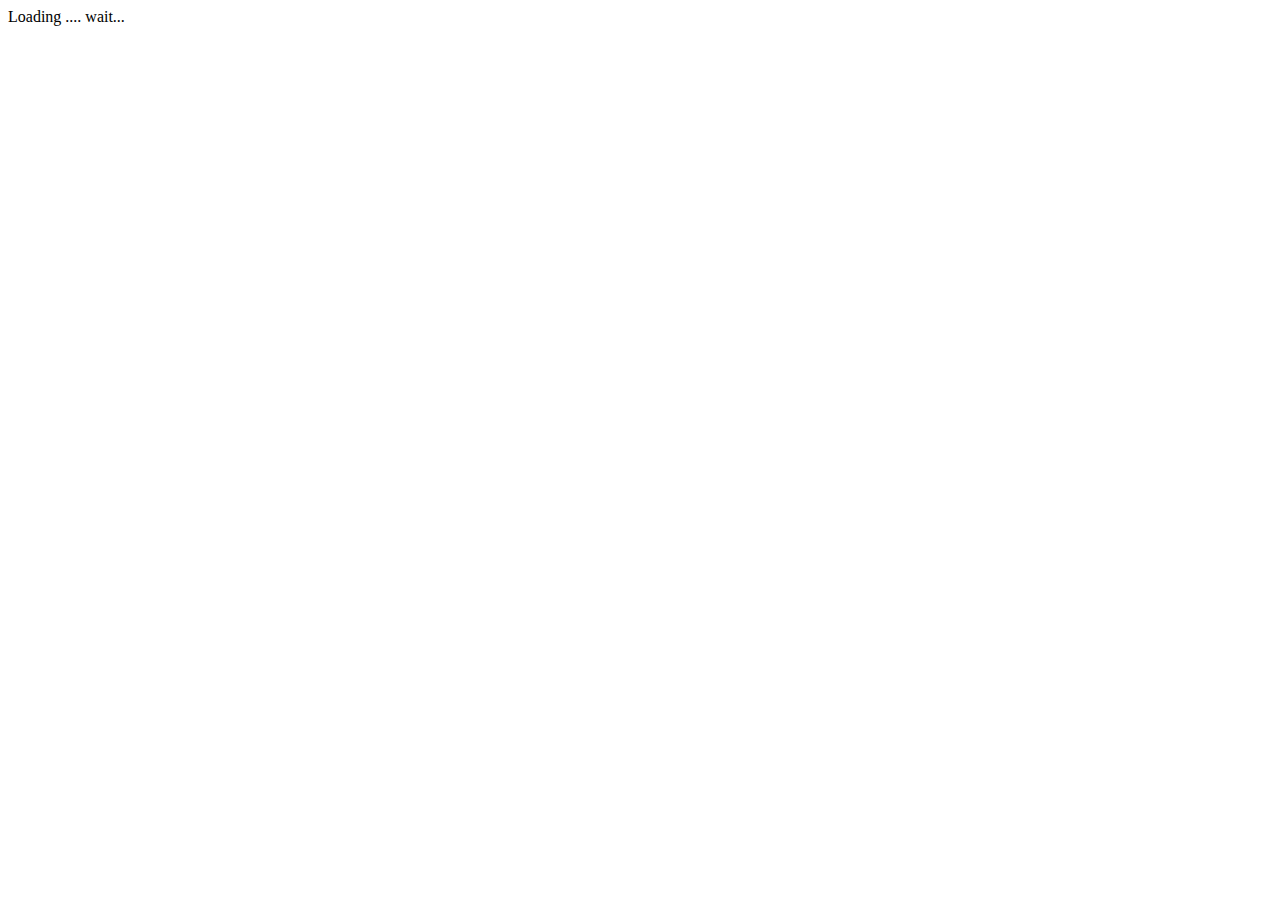
<file: playerinfo.html>
<!DOCTYPE html>
<html lang="en">
  <head>
    <meta charset="UTF-8" />
    <meta name="viewport" content="width=device-width, initial-scale=1.0" />
    <title>player page</title>
  </head>

  <body>
    <title>Player Stats</title>

    <div id="root">Loading .... wait...</div>
  </body>
</html>
</file>
